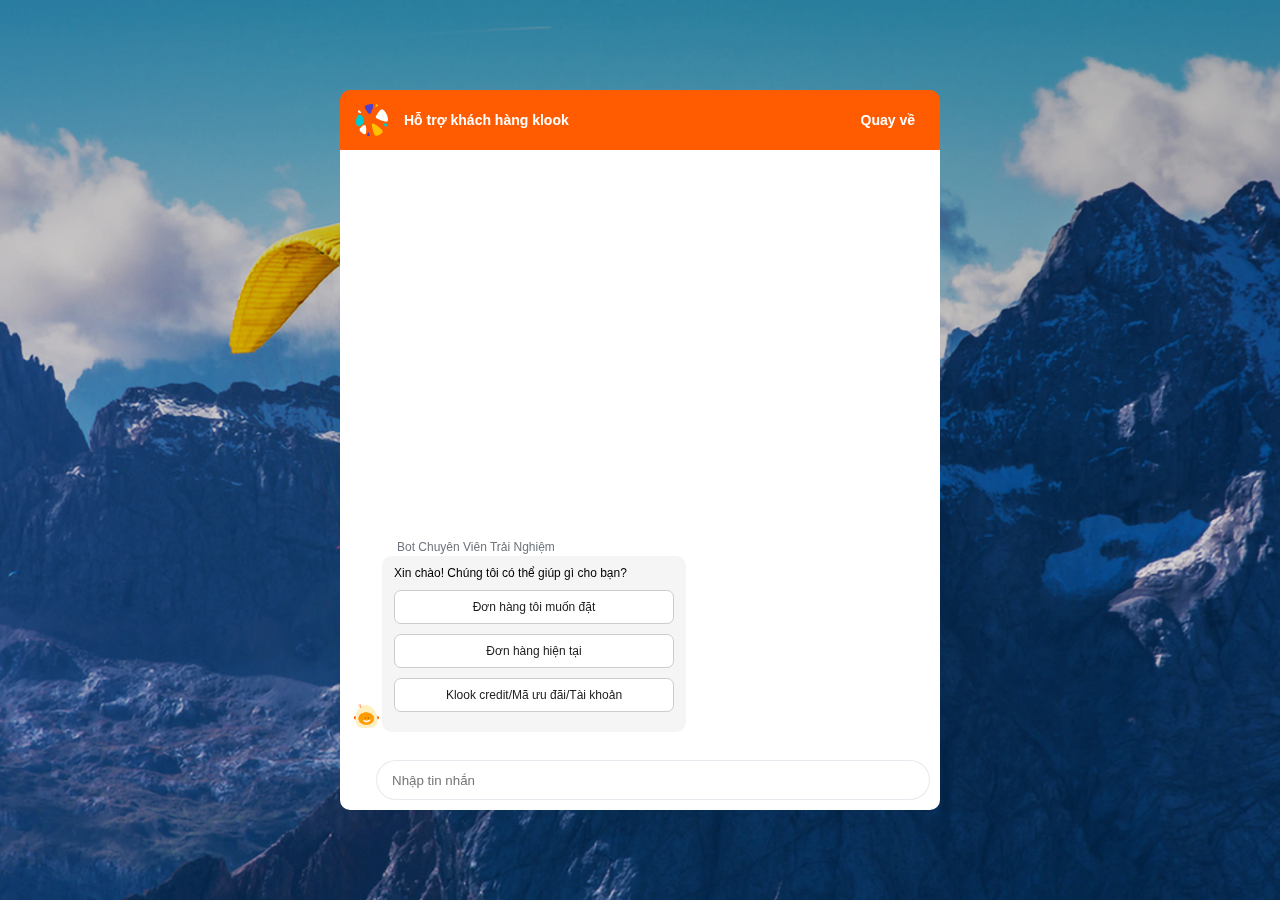
<file: contact.html>
<!DOCTYPE html>
<html lang="en">

<head>
  <meta charset="UTF-8" />
  <meta http-equiv="X-UA-Compatible" content="IE=edge" />
  <meta name="viewport" content="width=device-width, initial-scale=1.0" />
  <link rel="stylesheet" href="https://cdnjs.cloudflare.com/ajax/libs/font-awesome/6.4.0/css/all.min.css" integrity="sha512-iecdLmaskl7CVkqkXNQ/ZH/XLlvWZOJyj7Yy7tcenmpD1ypASozpmT/E0iPtmFIB46ZmdtAc9eNBvH0H/ZpiBw==" crossorigin="anonymous" referrerpolicy="no-referrer" />
  <link rel="stylesheet" href="style2.css" />
  <link rel="Website Icon" type="png" href="img/logo-title.png">
  <title>Liên Hệ</title>

</head>

<body>

  <div class="container">
    <div class="box-contact">
      <div class="row-contact-1">
        <img src="img/logomark_2_fjmhxu.png" alt="" height="32px" width="32px" />
        <div class="row1-title">
          Hỗ trợ khách hàng klook
          <a href="index.html">Quay về <i class="fa-solid fa-house"></i></a>
        </div>
      </div>

      <div class="row-contact-2">
        <div class="wrap-title">
          <div class="title-1">Bot Chuyên Viên Trải Nghiệm</div>
          <div class="title-2">
            <img src="img/avtar_bot_t3pf5l.png" alt="" height="32px" width="32px" />
            <div class="box-content">
              <span>Xin chào! Chúng tôi có thể giúp gì cho bạn?</span>
              <div class="btn-content">
                <a href="#">Đơn hàng tôi muốn đặt</a>
              </div>
              <div class="btn-content">
                <a href="#">Đơn hàng hiện tại</a>
              </div>
              <div class="btn-content">
                <a href="#">Klook credit/Mã ưu đãi/Tài khoản</a>
              </div>
            </div>
          </div>
        </div>
        <div class="wrap-title-2"></div>
      </div>

      <div class="row-contact-3">
        <div class="btn-add">
          <i class="fa-solid fa-plus"></i>
        </div>
        <input type="text" placeholder="Nhập tin nhắn" />
        <div class="btn-send">
          <img src="img/btn-send.svg" alt="" />
        </div>
      </div>
    </div>
  </div>
  <script src="style.js"></script>
</body>

</html>
</file>
<file: style2.css>
* {
    padding: 0;
    margin: 0;
    box-sizing: border-box;
    font-family: Arial, Helvetica, sans-serif;
}

.container {
    width: 100%;
    height: 100vh;
    background-image: url(img/chat-bg_pq31lg.jpg);
    background-size: cover;
    display: flex;
    justify-content: center;
    align-items: center;
}

.box-contact {
    width: 600px;
}

.box-contact .row-contact-1 {
    background-color: #FF5B00;
    border-top-left-radius: 10px;
    border-top-right-radius: 10px;
    padding: 14px 16px;
    display: flex;
    align-items: center;
}

.row-contact-1 .row1-title {
    width: 100%;
    display: flex;
    justify-content: space-between;
}

.row1-title a {
    margin-right: 5px;
    text-decoration: none;
    color: white;
}

.row1-title a i {
    margin: 2px;
}

.row-contact-1 .row1-title {
    font-weight: 600;
    font-size: 14px;
    margin-left: 16px;
    color: white;
}

.box-contact .row-contact-2 {
    width: 100%;
    height: 600px;
    background-color: white;
    padding: 10px;
    overflow: auto;
}

.row-contact-2 .wrap-title {
    margin-bottom: 30px;
    bottom: 10px;
    margin-top: 380px;
}

.wrap-title .title-1 {
    font-size: 12px;
    color: #6E757C;
    padding-left: 12px;
    margin-bottom: 2px;
    margin-left: 35px;
}

.wrap-title .title-2 {
    display: flex;
    font-size: 12px;
    bottom: 0;
}

.wrap-title .title-2 img {
    align-self: flex-end;
}

.wrap-title .title-2 .box-content {
    background-color: #F5F5F5;
    border-radius: 10px;
    padding: 10px 12px;

}

.title-2 .box-content .btn-content {
    padding: 9px 12px;
    width: 280px;
    text-align: center;
    background-color: white;
    border-radius: 7px;
    border: 1px solid #ccc;
    margin-bottom: 10px;
    margin-top: 10px;
    cursor: pointer;
}

.title-2 .box-content a {
    color: #212121;
    text-decoration: none;
}

.row-contact-3 {
    width: 100%;
    background-color: white;
    display: flex;
    border-bottom-left-radius: 10px;
    border-bottom-right-radius: 10px;
    padding: 10px;
    align-items: center;
}

.row-contact-3 .btn-add {
    border-radius: 50%;
    display: flex;
    align-items: center;
    margin: 4px;
    padding: 7px 9px;
}

.row-contact-3 .btn-add:hover {
    color: white;
    background-color: #00A3AC;
    cursor: pointer;
}

.row-contact-3 .btn-add i {
    font-size: 1.1rem;
}

.row-contact-3 input:focus {
    outline: 1px solid #00A3AC;
}

.row-contact-3 input {
    width: 100%;
    height: 40px;
    border-radius: 20px;
    border: 1px solid rgba(71, 69, 123, .12);
    padding: 15px;
}

.row-contact-3 .btn-send {
    margin-left: 10px;
    border-radius: 50%;
    padding: 5px;
    display: none;
}

.row-contact-3 .btn-send:hover {
    cursor: pointer;
}

.btn-send.show {
    display: block;
}

.wrap-title-2 {
    display: flex;
    flex-direction: column;
}

.box-chat {
    padding: 10px 15px;
    background-color: #ccc;
    width: fit-content;
    margin-bottom: 20px;
    border-radius: 10px;
    align-self: flex-end;
}
</file>
